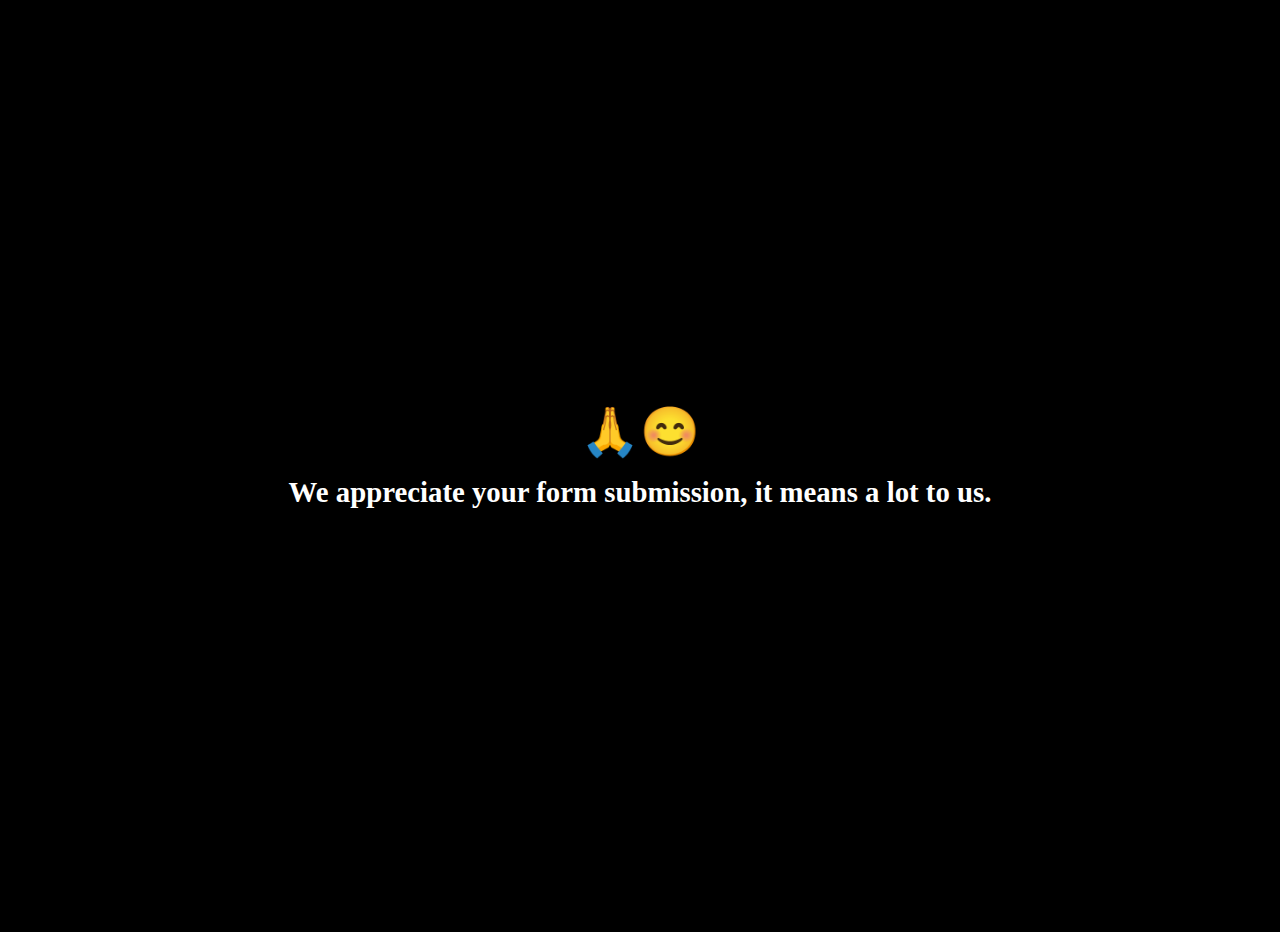
<file: success.html>
<!DOCTYPE html>
<html lang="en">
<head>
  <meta charset="UTF-8">
  <title>Thank You</title>
  <style>
    body {
      margin: 0;
      background: #000;
      color: #fff;
      font-family: Georgia, serif;
      display: flex;
      align-items: center;
      justify-content: center;
      height: 100vh;
      flex-direction: column;
      text-align: center;
      padding: 1rem;
    }
    h1 {
      font-size: 1.8rem;
      margin-top: 1rem;
    }
    .emoji {
      font-size: 3rem;
    }
  </style>
</head>
<body>
  <div class="emoji">🙏😊</div>
  <h1>We appreciate your form submission, it means a lot to us.</h1>
</body>
</html>
</file>
